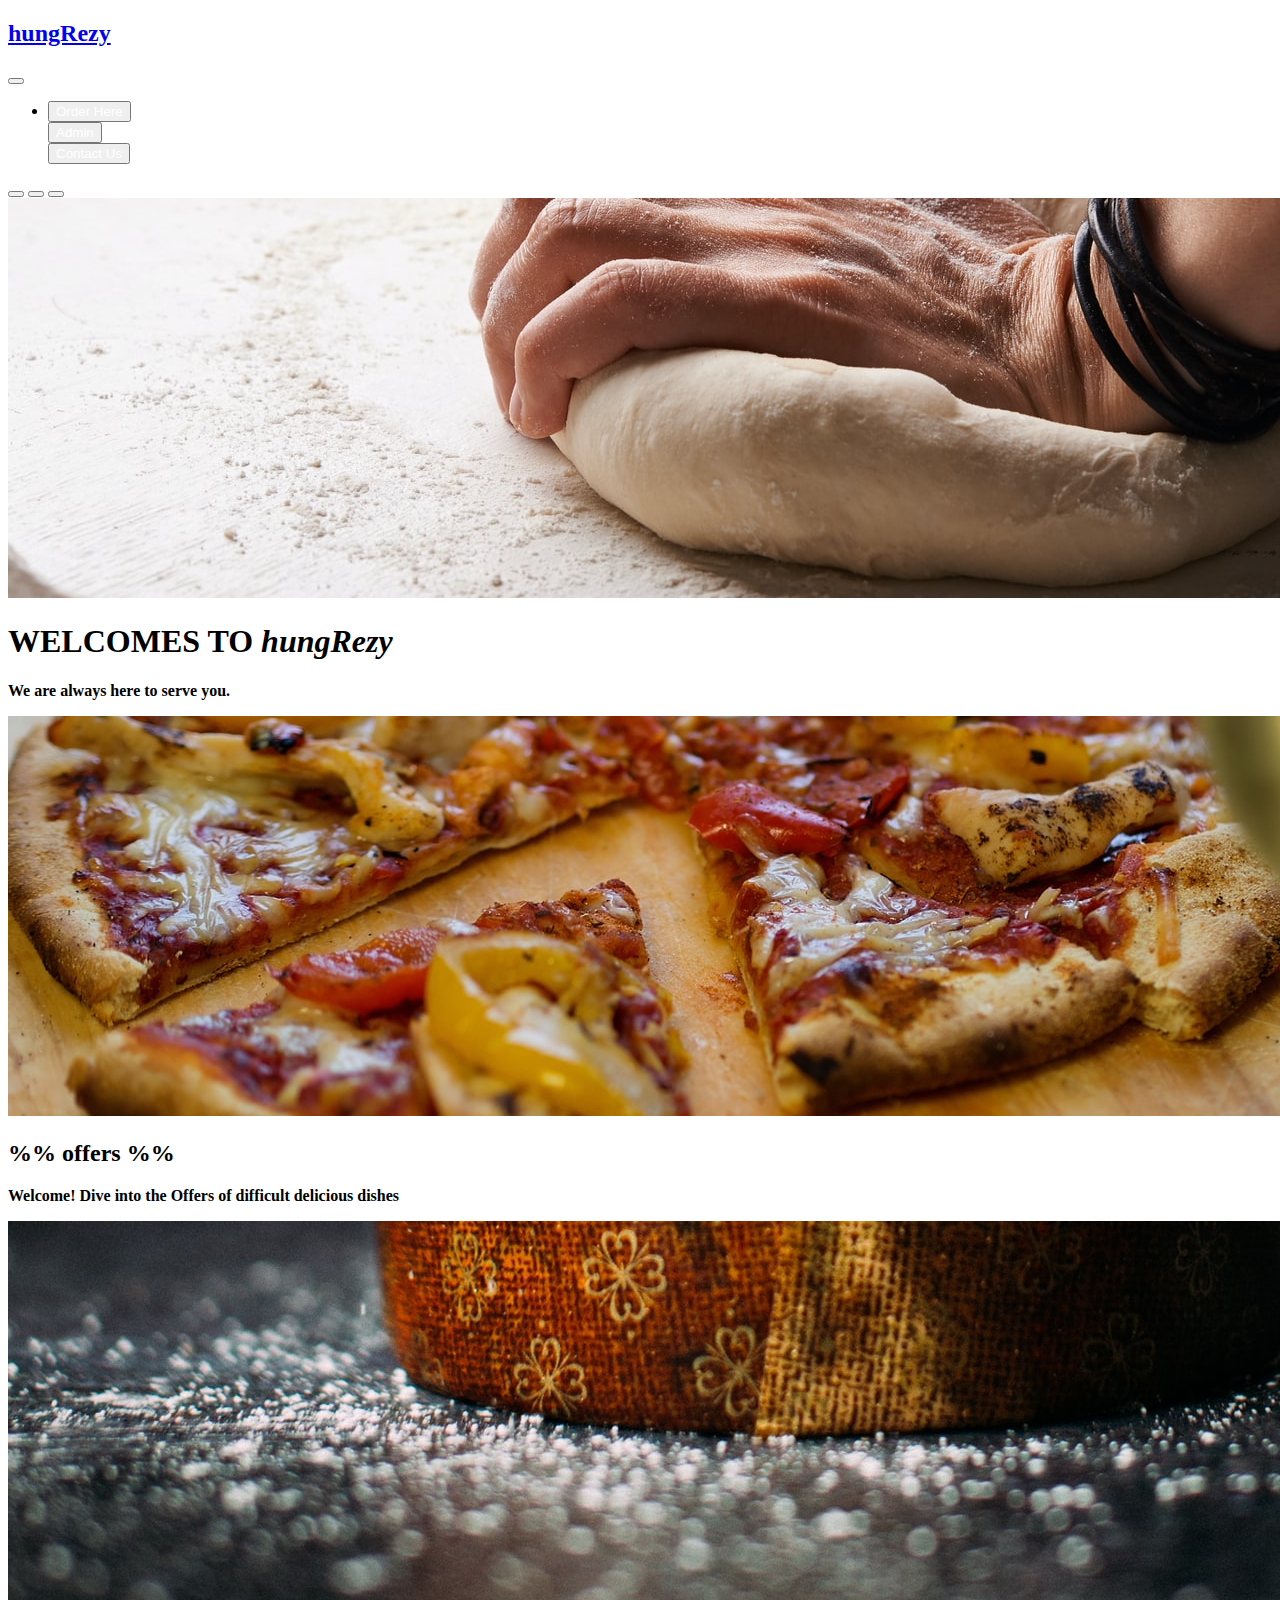
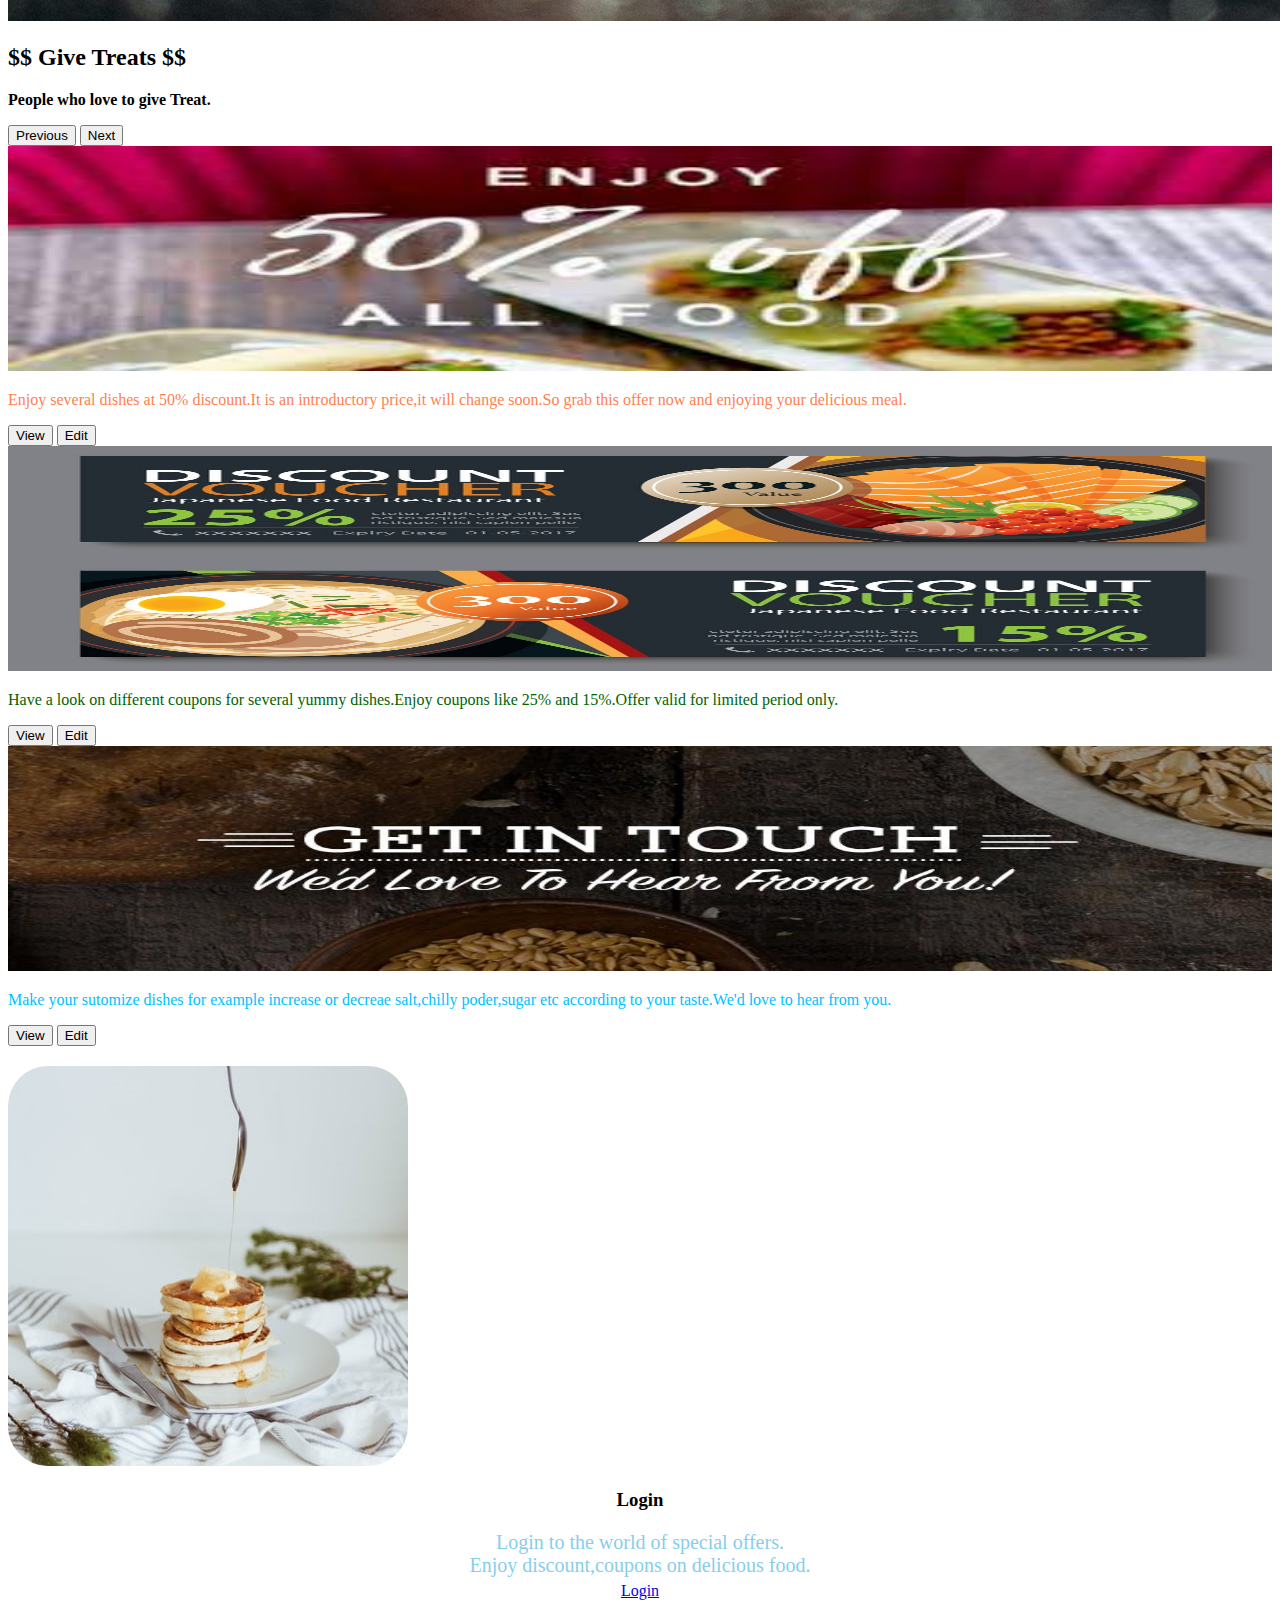
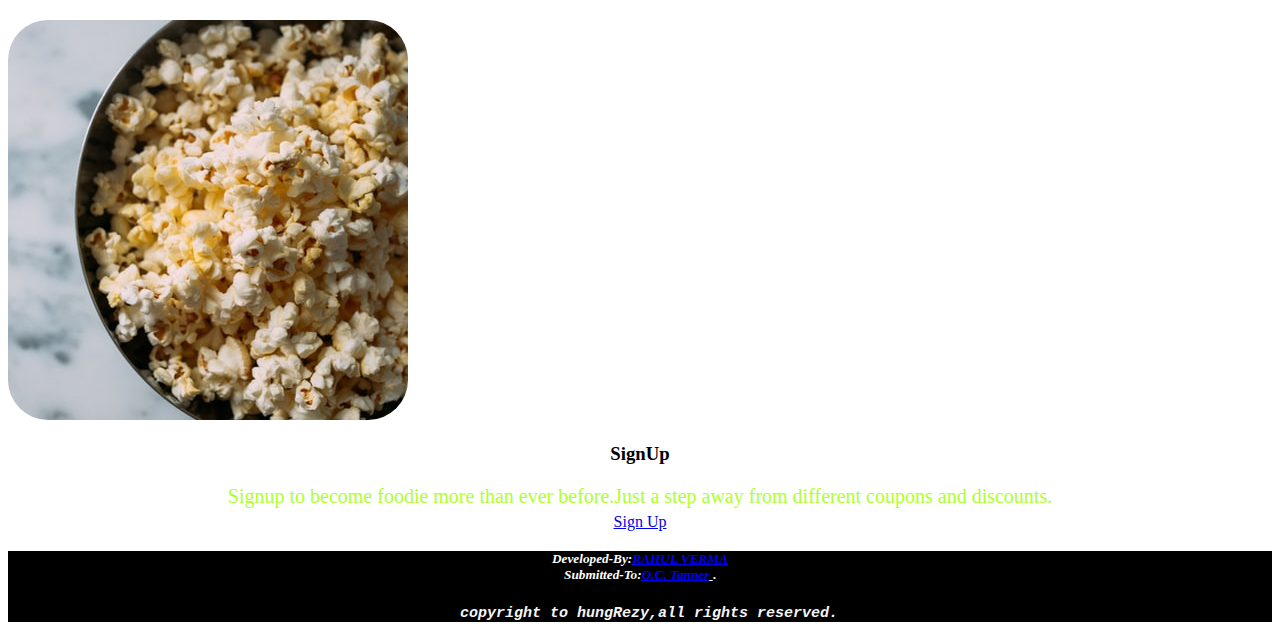
<file: index.html>
<!doctype html>
<html lang="en">
  <head>
    <!-- Required meta tags -->
    <meta charset="utf-8">
    <meta name="viewport" content="width=device-width, initial-scale=1">

    <!-- Bootstrap CSS -->
    <link href="https://cdn.jsdelivr.net/npm/bootstrap@5.1.0/dist/css/bootstrap.min.css" rel="stylesheet" integrity="sha384-KyZXEAg3QhqLMpG8r+8fhAXLRk2vvoC2f3B09zVXn8CA5QIVfZOJ3BCsw2P0p/We" crossorigin="anonymous">

    <title>hungRezy</title>
      <link rel="Stylesheet" href="style.css">
  </head>
  <body>
  <nav class="navbar navbar-expand-lg navbar-dark bg-dark ">
   <div class="container-fluid">
       <a class="navbar-brand head" href="index.html"> <h2>hungRezy</h2> </a>
       <button class="navbar-toggler" type="button" data-bs-toggle="collapse" data-bs-target="#navbarSupportedContent" aria-controls="navbarSupportedContent" aria-expanded="false" aria-label="Toggle navigation">
       <span class="navbar-toggler-icon"></span>
       </button>
    <div class="collapse navbar-collapse " id="navbarSupportedContent">
      <ul class="navbar-nav me-auto mb-2 mb-lg-0 ">
        <li class="nav-item ">
          <div class="btn">
                <button type="button" class=" btn btn-outline-success mt-1"><a href="menu.html" class="but"style="text-decoration: none " >Order Here</a></button>
          </div>
          <div class="btn">
                 <button type="button" class="btn btn-outline-warning ml-5 mt-1 "><a href="admin_panel.html" class="admin"style="text-decoration: none " >Admin</a></button>
          </div>
            <div class="btn">
                 <button type="button" class="btn btn-outline-primary ml-5 mt-1 "><a href="contactus.html" class="contact"style="text-decoration: none " >Contact Us</a></button>
          </div>
        </li>
      </ul>
    </div>
  </div>
 </nav>
   
<div id="carouselExampleCaptions" class="carousel slide" data-bs-ride="carousel">
  <div class="carousel-indicators">
    <button type="button" data-bs-target="#carouselExampleCaptions" data-bs-slide-to="0" class="active" aria-current="true" aria-label="Slide 1"></button>
    <button type="button" data-bs-target="#carouselExampleCaptions" data-bs-slide-to="1" aria-label="Slide 2"></button>
    <button type="button" data-bs-target="#carouselExampleCaptions" data-bs-slide-to="2" aria-label="Slide 3"></button>
  </div>
  <div class="carousel-inner">
    <div class="carousel-item active">
      <img src="bg1.jpg" class="d-block w-100  " alt="...">
      <div class="carousel-caption d-none d-md-block">
        <h1>WELCOMES TO <i>hungRezy</i></h1>
        <p><b>We are always here to serve you.</b></p>
      </div>
    </div>
    <div class="carousel-item">
      <img src="bg2.jpg" class="d-block w-100" alt="...">
      <div class="carousel-caption d-none d-md-block">
        <h2>%% offers %%</h2>
        <p><b>Welcome! Dive into the Offers of difficult delicious dishes</b></p>
      </div>
    </div>
    <div class="carousel-item">
      <img src="bg3.jpg" class="d-block w-100" alt="...">
      <div class="carousel-caption d-none d-md-block">
        <h2><b>$$ Give Treats $$</b></h2>
        <p><b>People who love to give Treat.</b></p>
      </div>
    </div>
  </div>
  <button class="carousel-control-prev" type="button" data-bs-target="#carouselExampleCaptions" data-bs-slide="prev">
    <span class="carousel-control-prev-icon" aria-hidden="true"></span>
    <span class="visually-hidden">Previous</span>
  </button>
  <button class="carousel-control-next" type="button" data-bs-target="#carouselExampleCaptions" data-bs-slide="next">
    <span class="carousel-control-next-icon" aria-hidden="true"></span>
    <span class="visually-hidden">Next</span>
  </button>
</div>
<div class="album py-5 bg-light">
    <div class="container">
        <div class="row row-cols-1 row-cols-sm-2 row-cols-md-3 g-3">
          <div class="col ">
            <div class="card shadow-sm rahul">
                <img src="card1.jpg" class="bd-placeholder-img card-img-top rimg1" width="100%" height="225">
                <div class="card-body">
                <p class="card-text rtext1">Enjoy several dishes at 50% discount.It is an introductory price,it will change soon.So grab this offer now and enjoying your delicious meal.</p>
              <div class="d-flex justify-content-between align-items-center">
                <div class="btn-group">
                  <button type="button" class="btn btn-sm btn-outline-success">View</button>
                  <button type="button" class="btn btn-sm btn-outline-warning">Edit</button>
                </div>
              </div>
            </div>
          </div>
        </div>
        <div class="col">
          <div class="card shadow-sm rahul1">
            <img src="card2.jpg" class="bd-placeholder-img card-img-top rimg2" width="100%" height="225">            <div class="card-body">
              <p class="card-text rtext2">Have a look on different coupons for several yummy dishes.Enjoy coupons like 25% and 15%.Offer valid for limited period only.</p>
              <div class="d-flex justify-content-between align-items-center">
                <div class="btn-group">
                  <button type="button" class="btn btn-sm btn-outline-success">View</button>
                  <button type="button" class="btn btn-sm btn-outline-warning">Edit</button>
                </div>
                
              </div>
            </div>
          </div>
        </div>
        <div class="col">
          <div class="card shadow-sm rahul2">
            <img src="card3.jpg" class="bd-placeholder-img card-img-top rimg3" width="100%" height="225">
              <div class="card-body">
              <p class="card-text rtext3">Make your sutomize dishes for example increase or decreae salt,chilly poder,sugar etc according to your taste.We'd love to hear from you.</p>
              <div class="d-flex justify-content-between align-items-center">
                <div class="btn-group">
                  <button type="button" class="btn btn-sm btn-outline-success">View</button>
                  <button type="button" class="btn btn-sm btn-outline-warning">Edit</button>
                </div>
             </div>
            </div>
          </div>
        </div>
      </div>
    </div>
  </div>
<div class="container-fluid backgr">
    <div class="row"> 
            <div class="col-sm-6">
                 <div class="row">
                   <img class="img-fluid loginimg"src="loginimage.jpg">
                 </div>
                <center><h3 class="card-title"><b>Login</b></h3></center>
                <center><p class="card-text logtext">Login to the world of special offers.<br>Enjoy discount,coupons on delicious food.</p></center>
                <center><a href="login.html" class="btn btn-outline-primary mt-3">Login</a></center>
             </div>
            <div class="col-sm-6">
                 <div class="row">
                    <img class="img-fluid signupimage" src="signupimage.jpg">
                 </div>
                 <center><h3 class="card-title"><b>SignUp</b></h3></center>
                 <center><p class="card-text signtext">Signup to become foodie more than ever before.Just a step away from different coupons and discounts.</p></center> 
                 <center><a href="sign_up.html" class="btn btn-outline-warning mt-3">Sign Up</a></center>
                </div>
    </div>
</div>
<script src="https://cdn.jsdelivr.net/npm/bootstrap@5.1.0/dist/js/bootstrap.bundle.min.js" integrity="sha384-U1DAWAznBHeqEIlVSCgzq+c9gqGAJn5c/t99JyeKa9xxaYpSvHU5awsuZVVFIhvj" crossorigin="anonymous"></script>
   <!-- Option 2: Separate Popper and Bootstrap JS -->
    <!--
    <script src="https://cdn.jsdelivr.net/npm/@popperjs/core@2.9.3/dist/umd/popper.min.js" integrity="sha384-eMNCOe7tC1doHpGoWe/6oMVemdAVTMs2xqW4mwXrXsW0L84Iytr2wi5v2QjrP/xp" crossorigin="anonymous"></script>
    <script src="https://cdn.jsdelivr.net/npm/bootstrap@5.1.0/dist/js/bootstrap.min.js" integrity="sha384-cn7l7gDp0eyniUwwAZgrzD06kc/tftFf19TOAs2zVinnD/C7E91j9yyk5//jjpt/" crossorigin="anonymous"></script>
    -->
  </body>
    <footer>
        <div class="fluid-container f1">
            <div class="container-fluid mt-5">
                <div class="row ourservicesrow">  
                </div>
                <center>  <h5 class="ourservicesparagraph"><b><i>  Developed-By:<u><a href="developer.html" class="ra" >RAHUL VERMA</a></b></i></u> <br><i>  <b>Submitted-To:<u><a href="https://www.octanner.com/in/" class="ra" >O.C. Tanner</a> </i></b></u>.</h5> </center>
                <pre class="copyrightline"><i class="fa fa5copyright" aria-hidden="true"></i><i> <b>   copyright to hungRezy,all rights reserved.</b></i>  </pre>
            </div>
        </div>
    </footer>
</html>
</file>
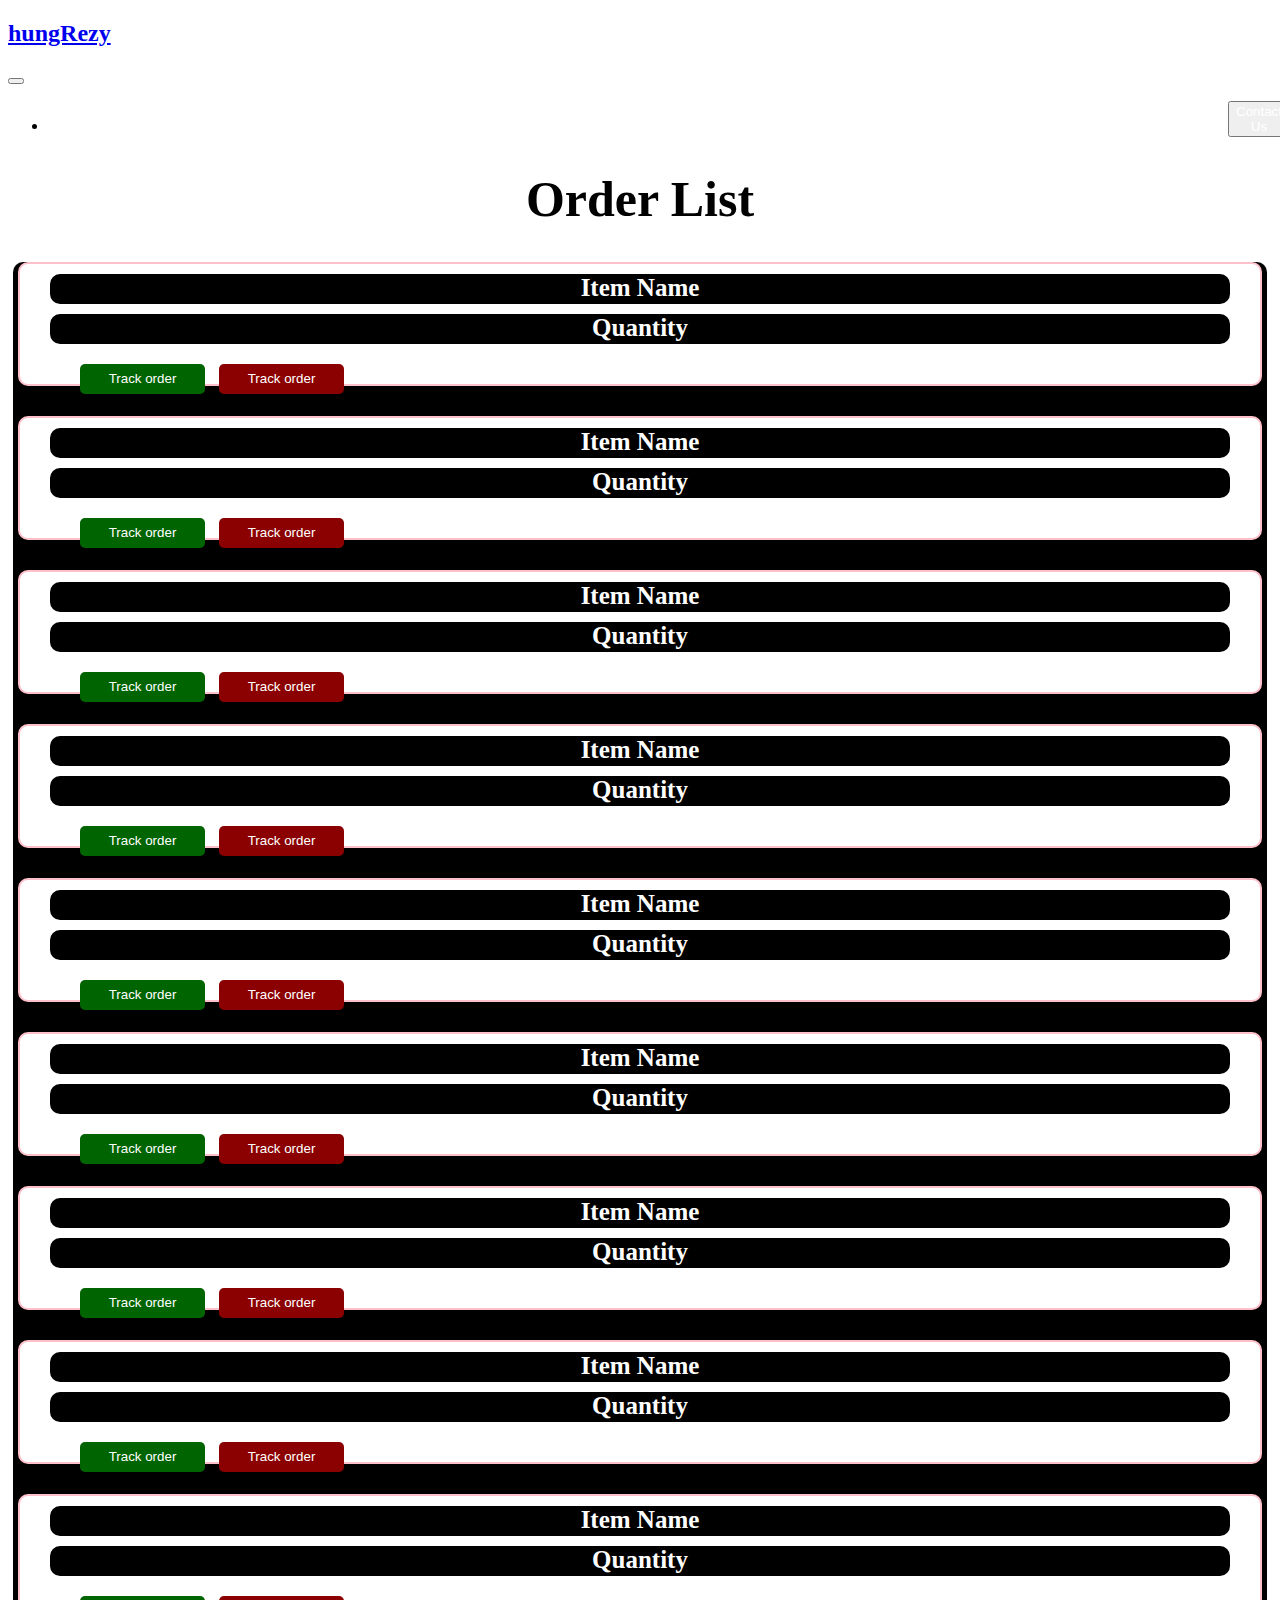
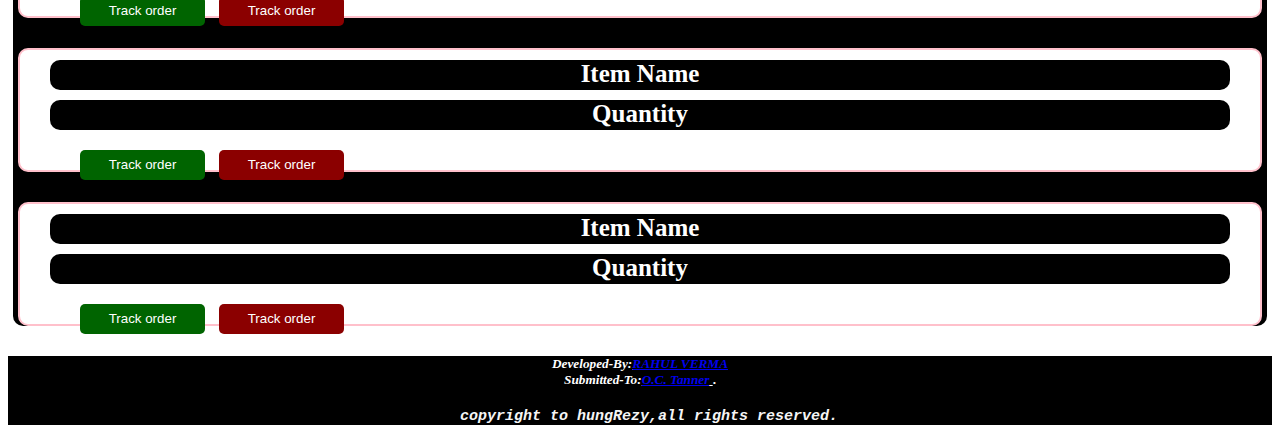
<file: admin_panel.html>
<!doctype html>
<html lang="en">
  <head>
    <!-- Required meta tags -->
    <meta charset="utf-8">
    <meta name="viewport" content="width=device-width, initial-scale=1">

    <!-- Bootstrap CSS -->
    <link href="https://cdn.jsdelivr.net/npm/bootstrap@5.1.0/dist/css/bootstrap.min.css" rel="stylesheet" integrity="sha384-KyZXEAg3QhqLMpG8r+8fhAXLRk2vvoC2f3B09zVXn8CA5QIVfZOJ3BCsw2P0p/We" crossorigin="anonymous">

    <title>hungRezy</title>
      <link rel="Stylesheet" href="admin.css">
  </head>
  <body>
  <nav class="navbar navbar-expand-lg navbar-dark bg-dark ">
   <div class="container-fluid">
       <a class="navbar-brand head" href="index.html"> <h2>hungRezy</h2> </a>
       <button class="navbar-toggler" type="button" data-bs-toggle="collapse" data-bs-target="#navbarSupportedContent" aria-controls="navbarSupportedContent" aria-expanded="false" aria-label="Toggle navigation">
       <span class="navbar-toggler-icon"></span>
       </button>
    <div class="collapse navbar-collapse " id="navbarSupportedContent">
      <ul class="navbar-nav me-auto mb-2 mb-lg-0 ">
        <li class="nav-item ">
          <div class="btn">
                 <button type="button" class="btn btn-outline-primary ml-5 mt-1 "><a href="contactus.html" class="contact"style="text-decoration: none " >Contact Us</a></button>
          </div>
        </li>
      </ul>
    </div>
  </div>
 </nav>
 <h1 class="orderlist">Order List</h1>
 <div class="fluid-container rv">
<div class='fluid-container vj'>
    <div class='row'>
            <div class='col-sm-4'>
                <div class='col4'>
                    <h1 class='info'>Item Name</h1>
                </div>
            </div>
            <div class='col-sm-4'>
                <div class='col4'>
                    <h1 class='info'>Quantity</h1>
                </div>
            </div>
            <div class='col-sm-3'>
                    <div class='col5'>
                        <a href='#'>
                        <button type='submit' class='delete1' name='delete'>Track order</button></a>
                         <a href='#'>
                        <button type='submit' class='delete2' name='delete'>Track order</button></a>
                        </div>
            </div>
        </div>     
</div>
<div class='fluid-container vj'>
    <div class='row'>
            <div class='col-sm-4'>
                <div class='col4'>
                    <h1 class='info'>Item Name</h1>
                </div>
            </div>
            <div class='col-sm-4'>
                <div class='col4'>
                    <h1 class='info'>Quantity</h1>
                </div>
            </div>
            <div class='col-sm-3'>
                    <div class='col5'>
                        <a href='#'>
                        <button type='submit' class='delete1' name='delete'>Track order</button></a>
                         <a href='#'>
                        <button type='submit' class='delete2' name='delete'>Track order</button></a>
                        </div>
            </div>
        </div>     
</div>
     <div class='fluid-container vj'>
    <div class='row'>
            <div class='col-sm-4'>
                <div class='col4'>
                    <h1 class='info'>Item Name</h1>
                </div>
            </div>
            <div class='col-sm-4'>
                <div class='col4'>
                    <h1 class='info'>Quantity</h1>
                </div>
            </div>
            <div class='col-sm-3'>
                    <div class='col5'>
                        <a href='#'>
                        <button type='submit' class='delete1' name='delete'>Track order</button></a>
                         <a href='#'>
                        <button type='submit' class='delete2' name='delete'>Track order</button></a>
                        </div>
            </div>
        </div>     
</div>
     <div class='fluid-container vj'>
    <div class='row'>
            <div class='col-sm-4'>
                <div class='col4'>
                    <h1 class='info'>Item Name</h1>
                </div>
            </div>
            <div class='col-sm-4'>
                <div class='col4'>
                    <h1 class='info'>Quantity</h1>
                </div>
            </div>
            <div class='col-sm-3'>
                    <div class='col5'>
                        <a href='#'>
                        <button type='submit' class='delete1' name='delete'>Track order</button></a>
                         <a href='#'>
                        <button type='submit' class='delete2' name='delete'>Track order</button></a>
                        </div>
            </div>
        </div>     
</div>
     <div class='fluid-container vj'>
    <div class='row'>
            <div class='col-sm-4'>
                <div class='col4'>
                    <h1 class='info'>Item Name</h1>
                </div>
            </div>
            <div class='col-sm-4'>
                <div class='col4'>
                    <h1 class='info'>Quantity</h1>
                </div>
            </div>
            <div class='col-sm-3'>
                    <div class='col5'>
                        <a href='#'>
                        <button type='submit' class='delete1' name='delete'>Track order</button></a>
                         <a href='#'>
                        <button type='submit' class='delete2' name='delete'>Track order</button></a>
                        </div>
            </div>
        </div>     
</div>
     <div class='fluid-container vj'>
    <div class='row'>
            <div class='col-sm-4'>
                <div class='col4'>
                    <h1 class='info'>Item Name</h1>
                </div>
            </div>
            <div class='col-sm-4'>
                <div class='col4'>
                    <h1 class='info'>Quantity</h1>
                </div>
            </div>
            <div class='col-sm-3'>
                    <div class='col5'>
                        <a href='#'>
                        <button type='submit' class='delete1' name='delete'>Track order</button></a>
                         <a href='#'>
                        <button type='submit' class='delete2' name='delete'>Track order</button></a>
                        </div>
            </div>
        </div>     
</div>
     <div class='fluid-container vj'>
    <div class='row'>
            <div class='col-sm-4'>
                <div class='col4'>
                    <h1 class='info'>Item Name</h1>
                </div>
            </div>
            <div class='col-sm-4'>
                <div class='col4'>
                    <h1 class='info'>Quantity</h1>
                </div>
            </div>
            <div class='col-sm-3'>
                    <div class='col5'>
                        <a href='#'>
                        <button type='submit' class='delete1' name='delete'>Track order</button></a>
                         <a href='#'>
                        <button type='submit' class='delete2' name='delete'>Track order</button></a>
                        </div>
            </div>
        </div>     
</div>
     <div class='fluid-container vj'>
    <div class='row'>
            <div class='col-sm-4'>
                <div class='col4'>
                    <h1 class='info'>Item Name</h1>
                </div>
            </div>
            <div class='col-sm-4'>
                <div class='col4'>
                    <h1 class='info'>Quantity</h1>
                </div>
            </div>
            <div class='col-sm-3'>
                    <div class='col5'>
                        <a href='#'>
                        <button type='submit' class='delete1' name='delete'>Track order</button></a>
                         <a href='#'>
                        <button type='submit' class='delete2' name='delete'>Track order</button></a>
                        </div>
            </div>
        </div>     
</div>
     <div class='fluid-container vj'>
    <div class='row'>
            <div class='col-sm-4'>
                <div class='col4'>
                    <h1 class='info'>Item Name</h1>
                </div>
            </div>
            <div class='col-sm-4'>
                <div class='col4'>
                    <h1 class='info'>Quantity</h1>
                </div>
            </div>
            <div class='col-sm-3'>
                    <div class='col5'>
                        <a href='#'>
                        <button type='submit' class='delete1' name='delete'>Track order</button></a>
                         <a href='#'>
                        <button type='submit' class='delete2' name='delete'>Track order</button></a>
                        </div>
            </div>
        </div>     
</div>
     <div class='fluid-container vj'>
    <div class='row'>
            <div class='col-sm-4'>
                <div class='col4'>
                    <h1 class='info'>Item Name</h1>
                </div>
            </div>
            <div class='col-sm-4'>
                <div class='col4'>
                    <h1 class='info'>Quantity</h1>
                </div>
            </div>
            <div class='col-sm-3'>
                    <div class='col5'>
                        <a href='#'>
                        <button type='submit' class='delete1' name='delete'>Track order</button></a>
                         <a href='#'>
                        <button type='submit' class='delete2' name='delete'>Track order</button></a>
                        </div>
            </div>
        </div>     
</div>
     <div class='fluid-container vj'>
    <div class='row'>
            <div class='col-sm-4'>
                <div class='col4'>
                    <h1 class='info'>Item Name</h1>
                </div>
            </div>
            <div class='col-sm-4'>
                <div class='col4'>
                    <h1 class='info'>Quantity</h1>
                </div>
            </div>
            <div class='col-sm-3'>
                    <div class='col5'>
                        <a href='#'>
                        <button type='submit' class='delete1' name='delete'>Track order</button></a>
                         <a href='#'>
                        <button type='submit' class='delete2' name='delete'>Track order</button></a>
                        </div>
            </div>
        </div>     
</div>
     
 </div>

 </body>
    <footer>
        <div class="fluid-container f1">
            <div class="container-fluid mt-5">
                <div class="row ourservicesrow">  
                </div>
                <center>  <h5 class="ourservicesparagraph"><b><i>  Developed-By:<u><a href="developer.html" class="ra" >RAHUL VERMA</a></b></i></u> <br><i>  <b>Submitted-To:<u><a href="https://www.octanner.com/in/" class="ra" >O.C. Tanner</a> </i></b></u>.</h5> </center>
                <pre class="copyrightline"><i class="fa fa5copyright" aria-hidden="true"></i><i> <b>   copyright to hungRezy,all rights reserved.</b></i>  </pre>
            </div>
        </div>
    </footer>
</html>
</file>
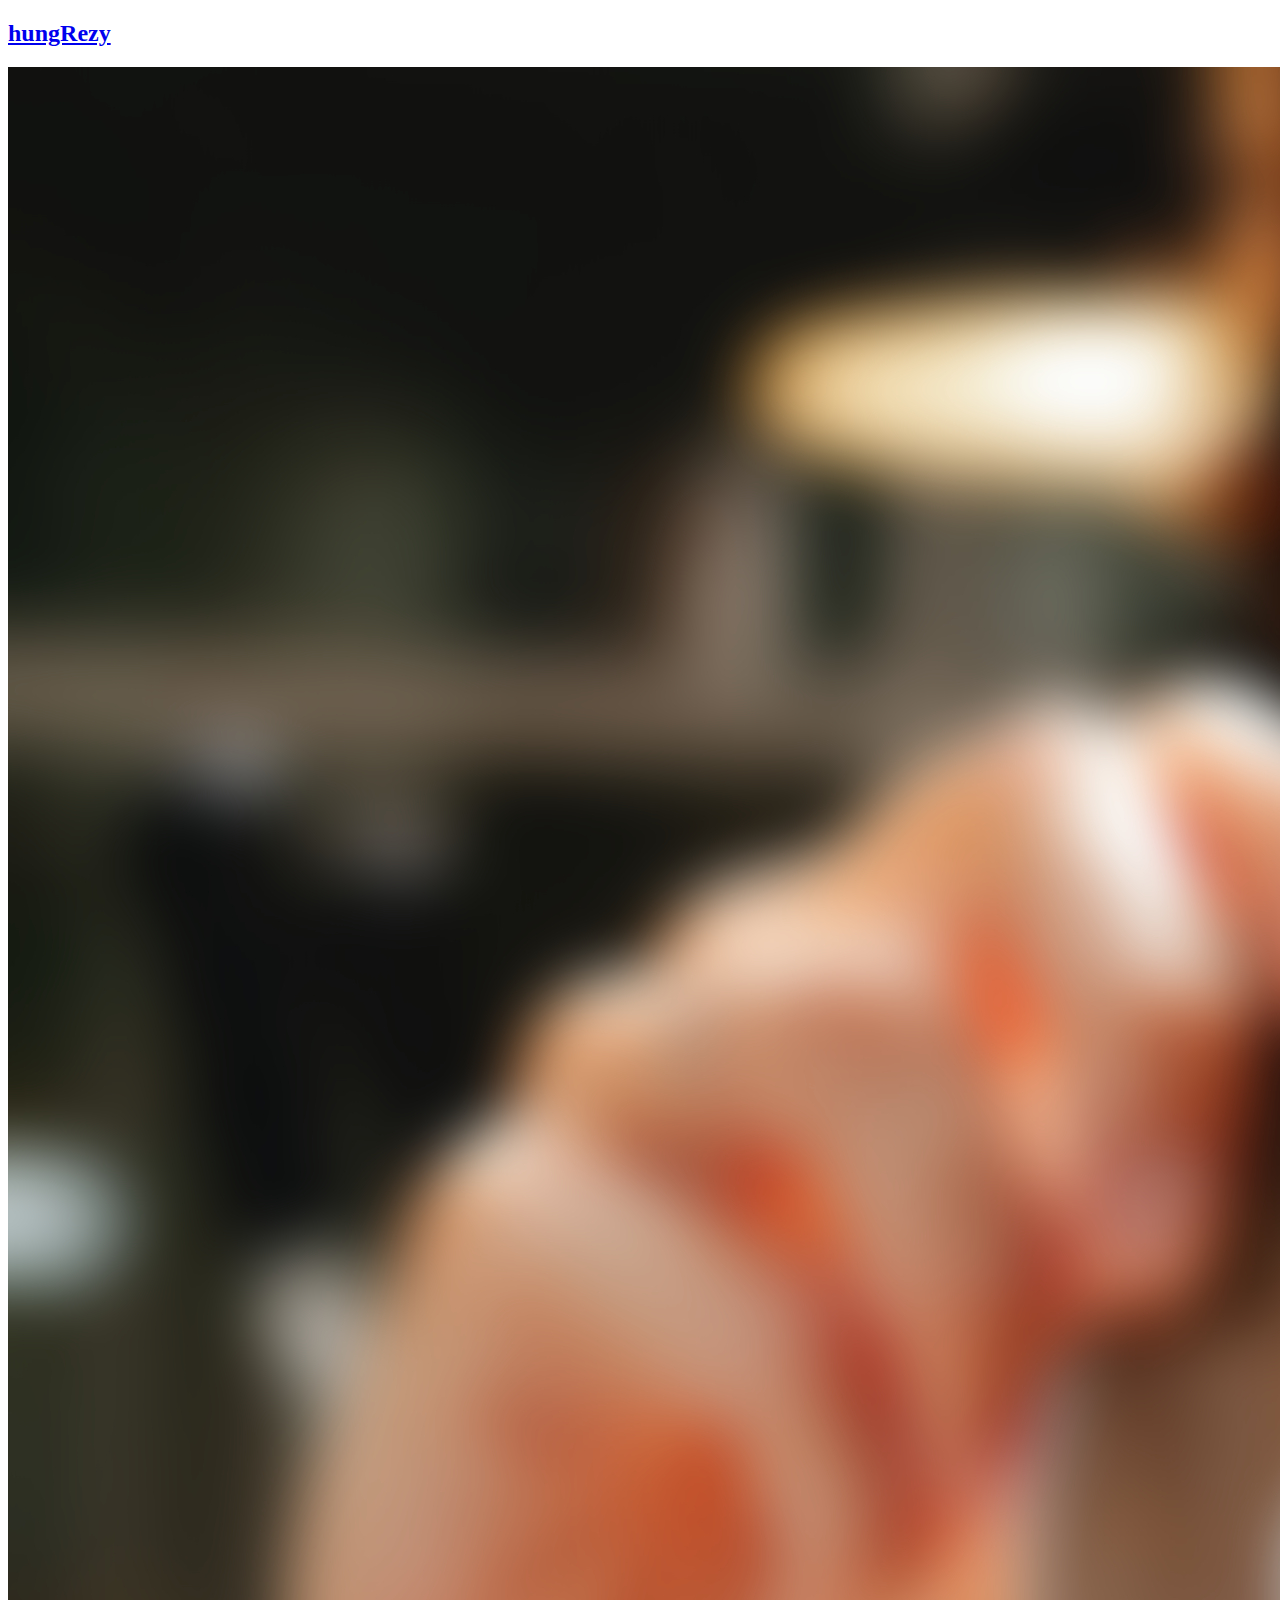
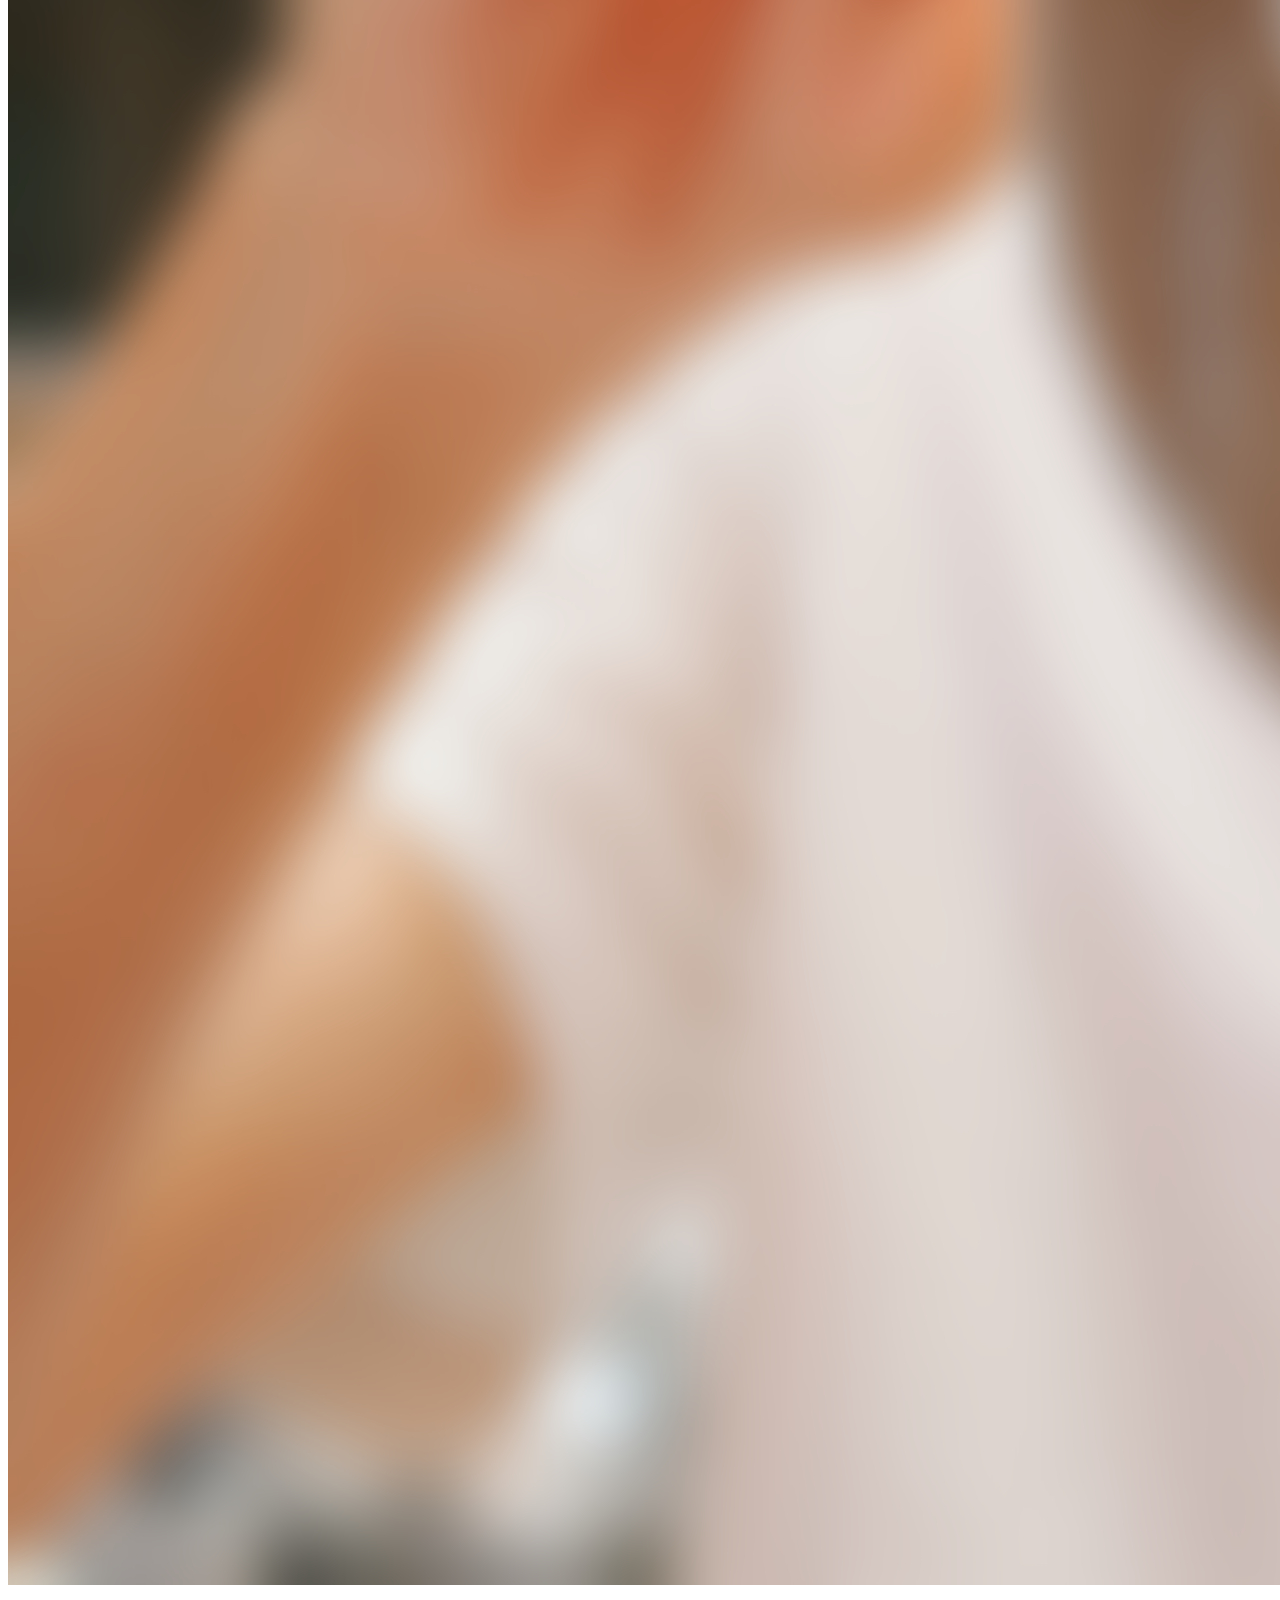
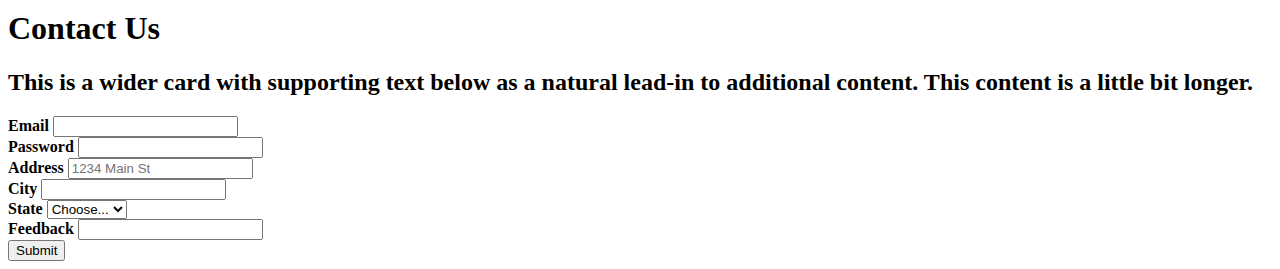
<file: contactus.html>
<!doctype html>
<html lang="en">
  <head>
    <!-- Required meta tags -->
    <meta charset="utf-8">
    <meta name="viewport" content="width=device-width, initial-scale=1">
    <!-- Bootstrap CSS -->
    <link href="https://cdn.jsdelivr.net/npm/bootstrap@5.1.0/dist/css/bootstrap.min.css" rel="stylesheet" integrity="sha384-KyZXEAg3QhqLMpG8r+8fhAXLRk2vvoC2f3B09zVXn8CA5QIVfZOJ3BCsw2P0p/We" crossorigin="anonymous"><title>hungRezy</title>
  </head>
    <nav class="navbar ">
       <div class="container-fluid">
       <a class="head" href="index.html"> <h2>hungRezy</h2> </a>
        </div>
    </nav>
  <body>
             <div class="card bg-dark text-white text-xl-center text-justify ">
                 <img src="contact%20us%20(1).jpg"class="image"  alt="...">
                    <div class="card-img-overlay">
                       <h1 class="card-title text-xl mt-3">Contact Us</h1>
                       <h2 class="card-text mb-5"><b> This is a wider card with supporting text below as a natural lead-in to additional content. This content is a little bit longer.</b> </h2>
                    <form class="row g-3 text-black">
                         <div class="col-md-6 ">
                             <label for="inputEmail4" class="form-label mt-5"><b>Email</b></label>
                             <input type="email" class="form-control" id="inputEmail4">
                        </div>
                        <div class="col-md-6">
                           <label for="inputPassword4" class="form-label mt-5 "><b>Password </b></label>
                           <input type="password" class="form-control" id="inputPassword4">
                        </div>
                        <div class="col-6">
                           <label for="inputAddress" class="form-label"><b>Address</b></label>
                           <input type="text" class="form-control" id="inputAddress" placeholder="1234 Main St">
                        </div>
                        <div class="col-md-6">
                            <label for="inputCity" class="form-label"><b>City</b></label>
                            <input type="text" class="form-control" id="inputCity">
                        </div>
                       <div class="col-md-6">
                             <label for="inputState" class="form-label"><b>State</b></label>
                             <select id="inputState" class="form-select">
                               <option selected>Choose...</option>
                               <option>...</option>
                             </select>
                      </div>
                      <div class="col-md-6 mb-5">
                             <label for="inputfeedback" class="form-label"><b>Feedback</b></label>
                             <input type="text" class="form-control " id="inputZip">
                      </div>
  
                     <div class="col-12">
                              <a href="index.html" ><button type="submit" class="btn btn-outline-dark">Submit</button></a>
                     </div>
                   </form>
                </div>
            </div>    
    </body>
</html>
</file>
<file: style.css>
.head:hover{
    font-family: cursive;
    font-size: 25px;    
}
.but{
    color:white;
   }
.but:hover{
    color:white;
    margin: 3px;
    }

.admin{
    margin-left:0px;
    color:white;
}
.admin:hover{
    color:white;
    margin: 3px;
    
}
.contact{
    color:white;
    text-align: right;
    margin-right:0px;
    margin-top: 2px;
    text-decoration: none;
}
.contact:hover{
    color:white;
    font-family: cursive;
    margin-top: 2px;

}
.rahul{
    font-family: cursive;
    color:coral;
}
.rahul:hover
{
    border: 2px solid blue;
    border-radius: 20px;
    padding: 6px;
    
}
.rahul1{
    font-family: cursive;
    color:darkgreen;
}

.rahul1:hover
{
    border: 2px solid blue;
    border-radius: 20px;
    padding: 6px;
}
.rahul2{
    font-family: cursive;
    color:deepskyblue;
}
.rahul2:hover
{
    border: 2px solid blue;
    border-radius: 20px;
    padding: 6px;
}
.rimg1:hover{
    border-radius: 20px;
    height:240px;
}
.rtext1:hover{
text-transform: capitalize;
    color:darkblue;
    font-family:cursive
}
.rimg2:hover{
    border-radius: 20px;
    height:240px;
}
.rtext2:hover{
text-transform: capitalize;
    color:darkblue;
    font-family:cursive
}
.rimg3:hover{
    border-radius: 20px;
    height:240px;
}
.rtext3:hover{
text-transform: capitalize;
    color:darkblue;
    font-family:cursive
}
.ra{
    font-display: none;
}
.ra:hover{
    color: deepskyblue;
    font-family: cursive;
    margin-left: 5px;
}
.log{
    text-decoration: none;
    color:black
}
.log:hover{
    text-decoration: none;
    color:black
}
.logtext{
    color:skyblue;
    font-family: cursive;
    font-size: 20px;
    margin-bottom: 5px;
}
.signtext{
    color:greenyellow;
    font-family: cursive;
    font-size: 20px;
    margin-bottom: 5px;

}
.sig{
    text-decoration: none;
    color:black;
}
.sig:hover{
    text-decoration: none;
    color:black
}

.loginimg{
    height: 400px;
    width: 400px;
    margin-left: auto;
    margin-right: auto;
    border-radius: 10%;
    margin-top: 20px;
}
.loginimg:hover{
    height: 400px;
    width: 410px;
    border-bottom:2px solid red; 
    border-top:2px solid red;
    margin-left: auto;
    margin-right: auto;
    margin-bottom: 10px;
    border-radius: 10%;
}
.signupimage{
    height: 400px;
    width: 400px;
    margin-left: auto;
    margin-right: auto;
    border-radius: 10%;
    margin-top: 20px;
}
.signupimage:hover{
    height: 400px;
    width: 410px;
    border-bottom:2px solid red; 
    border-top:2px solid red;
    margin-left: auto;
    margin-right: auto;
    margin-bottom: 10px;
    border-radius: 10%;
}
.f1 {
    background-color: black;
    
}

.copyrightline {
    align-items: center;
    align-content: justify;
    text-align: center;
    font-size: 15px;
    font-style: normal;
    color: whitesmoke;
    margin-top: 20px;
    
}
.ourservicesparagraph{
    color:white;
    margin-top:20px;
}
</file>
<file: admin.css>
.head:hover{
    font-family: cursive;
    font-size: 25px;    
}
.btn{
    margin-left: 590px;
}
.contact{
    color:white;
    text-align: right;
    margin-top: 2px;
    text-decoration: none;
}
.contact:hover{
    color:white;
    font-family: cursive;
    margin-top: 2px;

}

.orderlist{
    color: black;
    font-family: cursive;
    text-align: center;
    font-size: 50px;
}
.col4{
    background-color: black;
    margin-left: 30px;
    margin-right: 30px;
    border-radius: 10px;
    height: 30px;
    padding: 0px;
    margin-top: 10px;
    margin-bottom: 10px;
}

.info{
    text-align: center;
    text-transform: capitalize;
    margin: 0px;
    font-size: 25px;
    font-family: serif;
    color: white;
}

.delete1{
    height: 30px;
    width: 125px;
    background-color: darkgreen;
    color: white;
    text-align: center;
    font-family: sans-serif;
    border: none;
    border-radius: 5px;  
    margin-left: 30px;
    margin-top: 10px;
    
}
.delete2{
    height: 30px;
    width: 125px;
    background-color: darkred;
    color: white;
    text-align: center;
    font-family: sans-serif;
    border: none;
    border-radius: 5px; 
    margin-left: 10px;
    
    
}

.col5{
    margin-left: 30px;
    margin-right: 30px;
    border-radius: 10px;
    height: 30px;
    padding: 0px;
    
}

.vj{
    border: 2px solid pink;
    border-radius: 10px;
    margin-top: 10px;
    margin-bottom: 30px;
    margin-left: 5px;
    margin-right: 5px;
    background-color: white;
    height: auto;
    width: auto;
}

.rv{
    
    border-radius: 10px;
    margin-top: 5px;
    margin-bottom: 5px;
    margin-left: 5px;
    margin-right: 5px;
    background-color: black;
    
}




.f1 {
    background-color: black;
    margin-top: 0px;
    margin-bottom: 0px;
}

.copyrightline {
    align-items: center;
    align-content: justify;
    text-align: center;
    font-size: 15px;
    font-style: normal;
    color: whitesmoke;
    margin-top: 20px;
     margin-bottom: 0px;
    
}
.ourservicesparagraph{
    color:white;
    margin-top:20px;
     margin-bottom: 0px;
}
</file>
